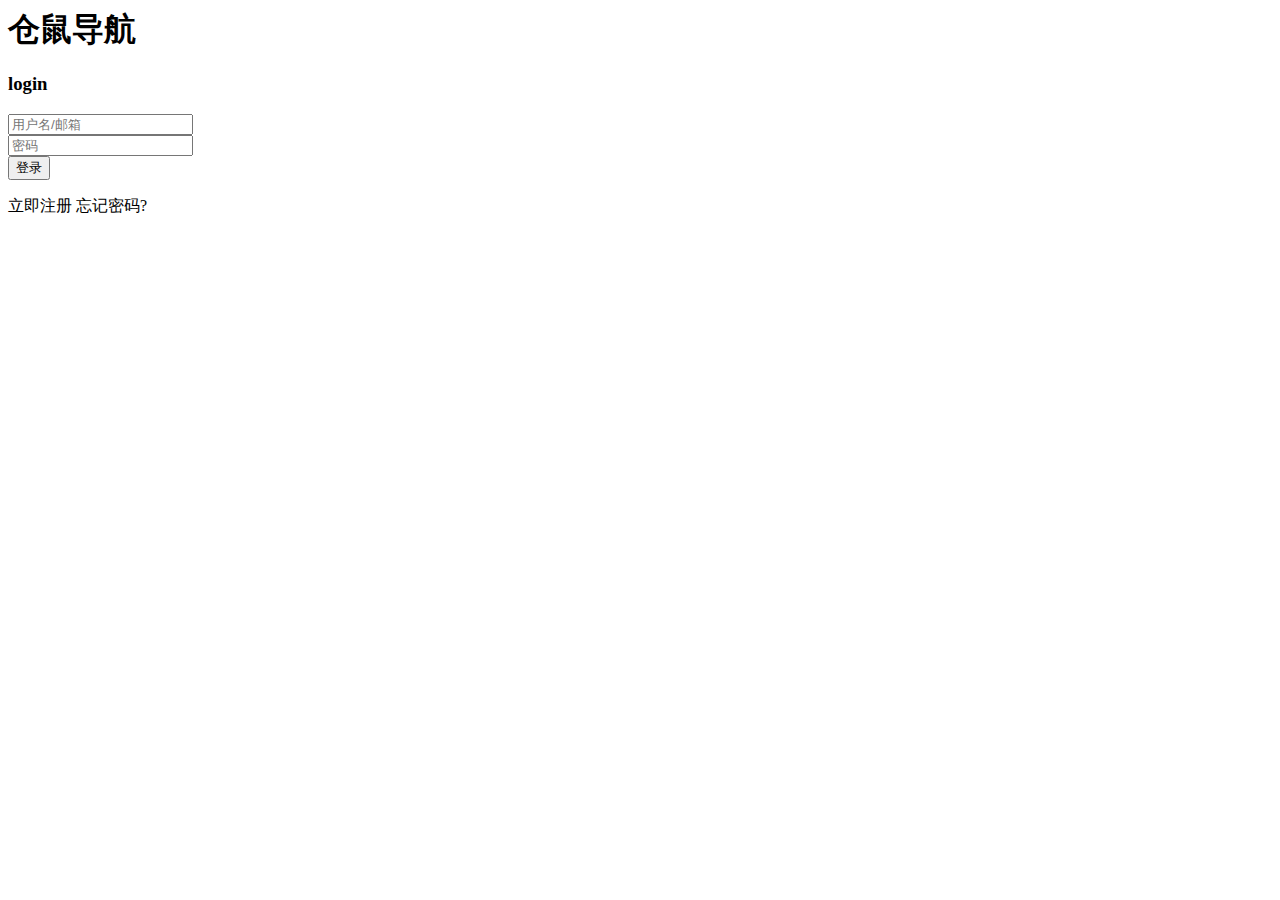
<file: src/main/resources/templates/login.html>
<html xmlns="http://www.thymeleaf.org">
<head>
    <meta charset="UTF-8">
    <meta http-equiv="X-UA-Compatible" content="IE=edge">
    <meta name="viewport" content="width=device-width, initial-scale=1.0">
    <title>仓鼠导航——登录|注册</title>
    <link rel="icon" th:href="@{/common/favicon.ico}">
    <link rel="stylesheet" th:href="@{/css/base.css}">
    <link rel="stylesheet" th:href="@{/css/common.min.css}">
    <link rel="stylesheet" th:href="@{/common/fonts/iconfont.css}">
    <link rel="stylesheet" th:href="@{/css/login.min.css}">
</head>

<body>
    <div class="container">
        <div class="container_left">
            <div class="circle">
                <div class="name">
                    <h1>仓鼠导航</h1>
                </div>
            </div>
        </div>
        <div class="container_Right">
            <div class="login_frame">
                <div class="login_title">
                    <h3>login</h3>
                </div>
                <form action="/user/login" method="POST">
                    <div class="name_text">
                        <i class="iconfont icon-icon-"></i>
                        <input type="text" name="userName" placeholder="用户名/邮箱">
                    </div>
                    <div class="password">
                        <i class="iconfont icon-mima"></i>
                        <input type="password" name="passWord" placeholder="密码">
                    </div>

                    <div class="submit"><input type="submit" value="登录"></div>
                </form>
                <div class="register">
                    <span>立即注册</span>
                    <span>忘记密码?</span>
                </div>
            </div>
        </div>
    </div>
</body>

</html>
</file>
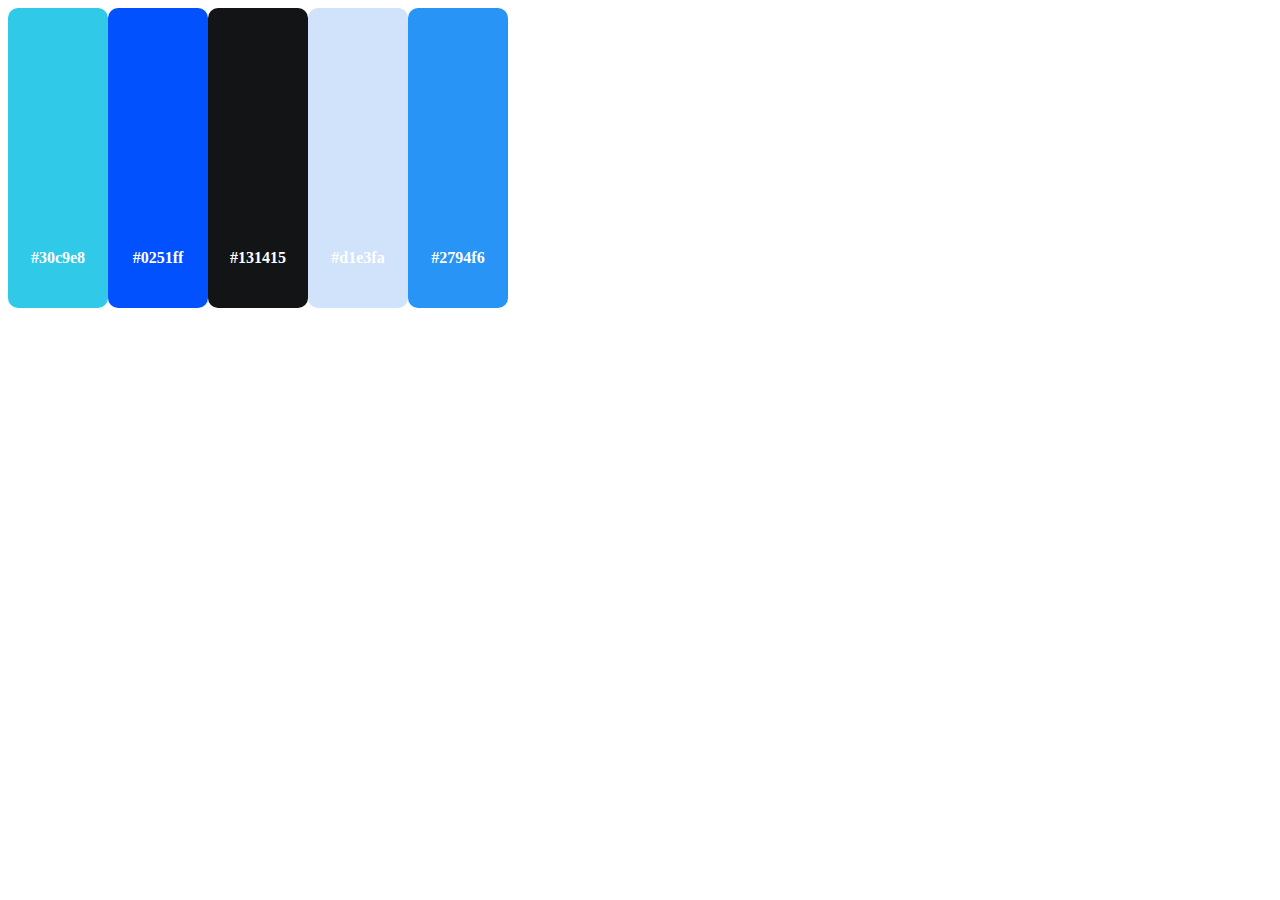
<file: src/main/resources/static/common/颜色版.html>
<!DOCTYPE html>
<html lang="en">

<head>
    <meta charset="UTF-8">
    <meta http-equiv="X-UA-Compatible" content="IE=edge">
    <meta name="viewport" content="width=device-width, initial-scale=1.0">
    <title>Document</title>
    <style>
        div {
            float: left;
            height: 300px;
            width: 100px;
            border-radius: 10px;
            text-align: center;
            color: white;
            line-height: 500px;
            font-weight: 700;
        }
        
        .box1 {
            background-color: #30c9e8;
        }
        
        .box2 {
            background-color: #0251ff;
        }
        
        .box3 {
            background-color: #131415;
        }
        
        .box4 {
            background-color: #d1e3fa;
        }
        
        .box5 {
            background-color: #2794f6;
        }
    </style>
</head>

<body>
    <div class="box1">#30c9e8</div>
    <div class="box2">#0251ff</div>
    <div class="box3">#131415</div>
    <div class="box4">#d1e3fa</div>
    <div class="box5">#2794f6</div>
</body>

</html>
</file>
